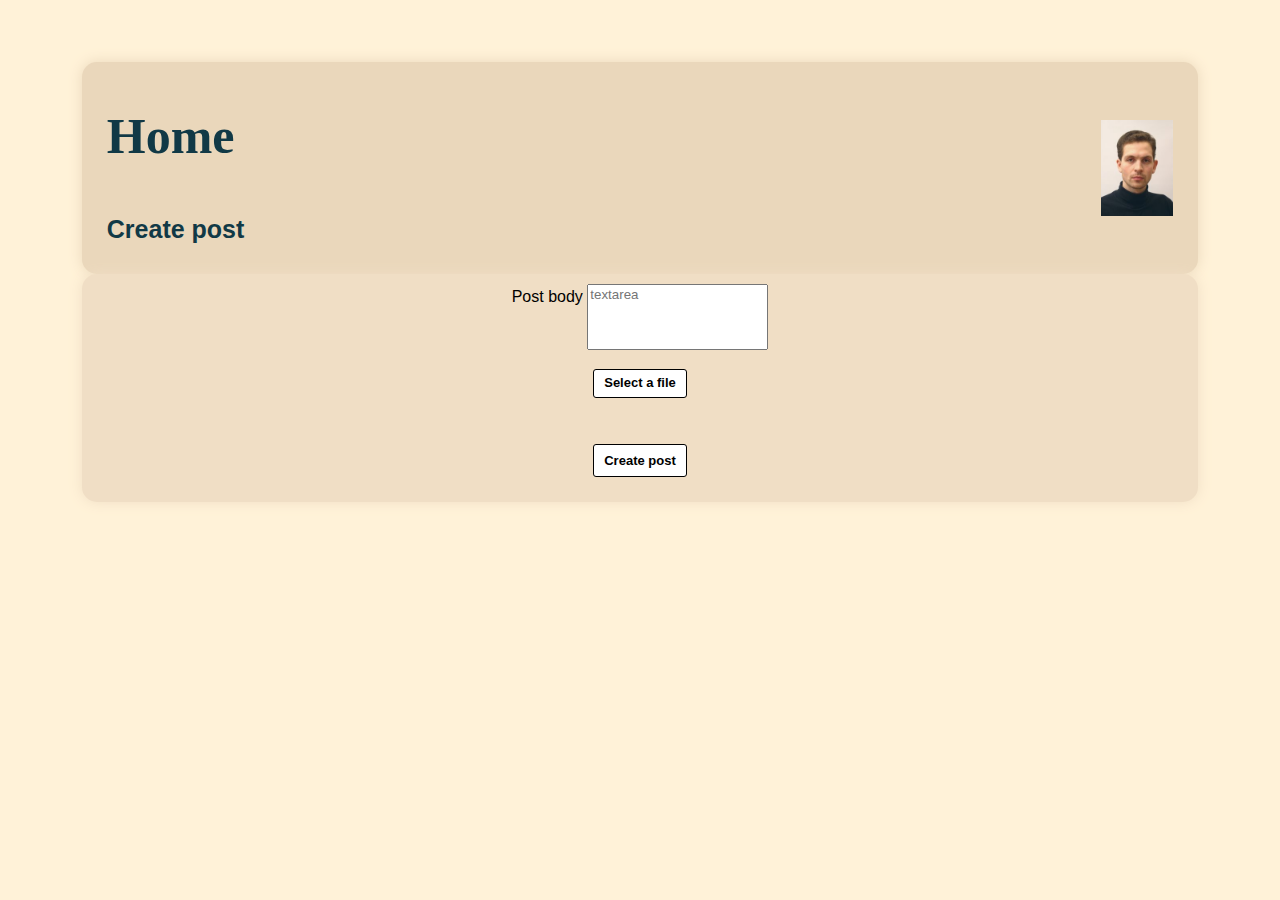
<file: addPost.html>
<!DOCTYPE html>
<html lang="en">
<head>
    <meta charset="UTF-8">
    <meta name="viewport" content="width=device-width, initial-scale=1.0">
    <link rel="stylesheet" href="res/css/style.css">
    <title>addPost</title>
</head>
<body class="addPost">
    <div class="header">
        <div class="headerText">
            <h1><a href="login.html">Home</a></h1>
            <p>Create post</p>
        </div>
        <div>
            <img src="res/images/heiki.jpg">
        </div>
    </div>
    
    <form class="addPostForm" action="index.html" method="POST" id="postForm">
        <div>
            <label for="textarea">Post body</label>
            <textarea id="textarea" name="textarea" placeholder="textarea" rows="4" cols="20"></textarea>
            
        </div>
        <div class="selectFile">
            <input type="file" id="fileInput" name="file" accept="image/png, image/jpeg">
            <label for="fileInput" class="custom-file-input"><strong>Select a file</strong></label>
        </div>
        <div>
            <br>
            <button type="submit" class="createPost">Create post</button>
        </div>
</body>
</html>
</file>
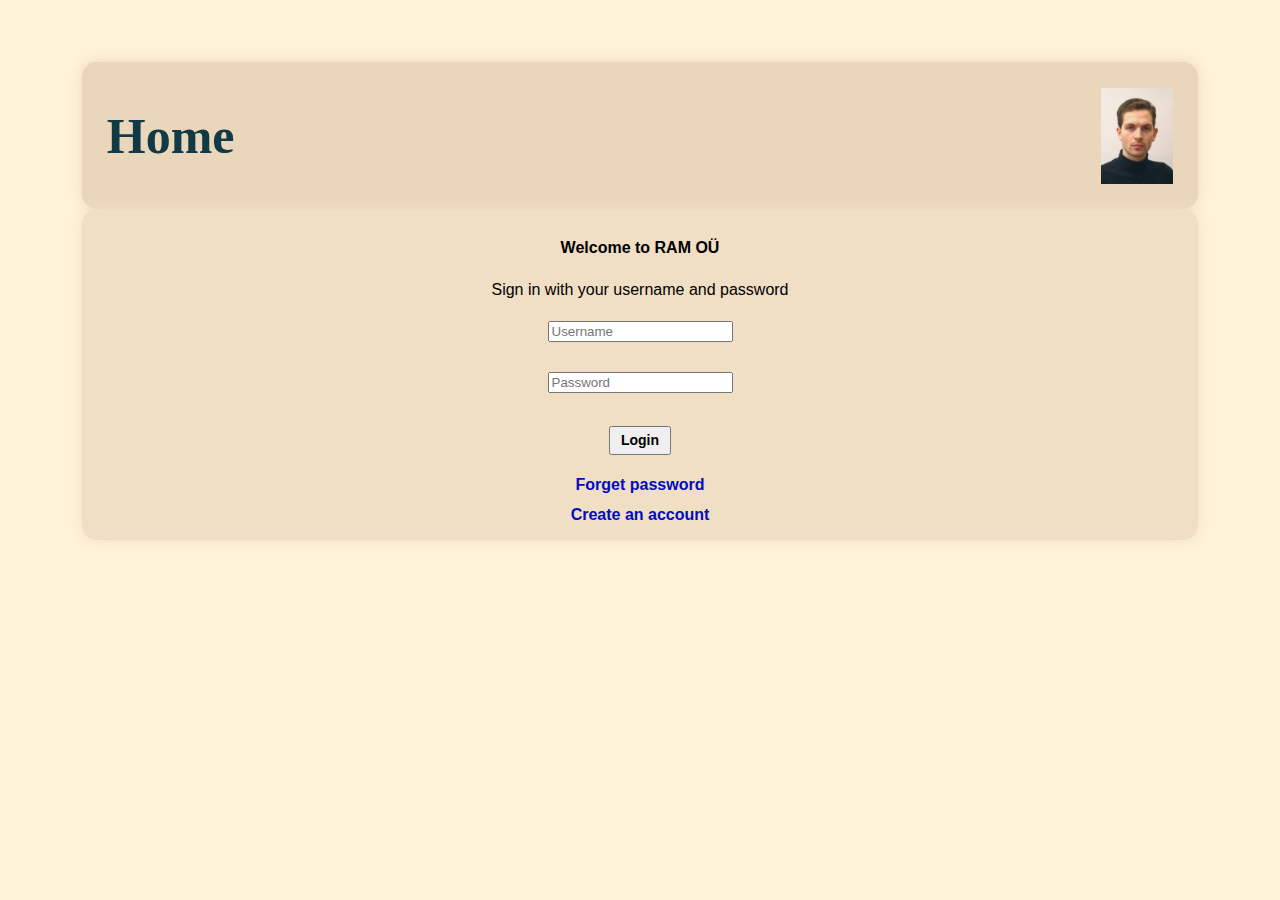
<file: login.html>
<!DOCTYPE html>
<html lang="en">
<head class=>
    <meta charset="UTF-8">
    <meta name="viewport" content="width=device-width, initial-scale=1.0">
    <link rel="stylesheet" href="res/css/style.css">
    <title>Login</title>
</head>
<body class="login">
    <div class="header">
        <div class="headerText">
            <h1><a href="login.html">Home</a></h1>
        </div>
        <div>
            <img src="res/images/heiki.jpg">
        </div>
    </div>
    <form class="loginForm" action="index.html" method="POST">
        <div class="formHeader">
            <p><strong>Welcome to RAM OÜ</strong></p>
            <p>Sign in with your username and password</p>
        </div>
        <div class="formBody">
            <input type="text" name="username" placeholder="Username" required>
            <br><br>
            <input type="password" name="password" placeholder="Password" required>
        </div>
        <div>
            <br>
            <button type="submit">Login</button><br>
            <a>Forget password</a><br>
            <a>Create an account</a>
        </div>
    </form>



</body>



</html>
</file>
<file: res/css/style.css>
*{
    box-sizing: border-box;
    font-family: sans-serif;
}

 body{
    line-height: 1.6;
    margin: 20px;
    min-width: 300px;
    background-color: #FFF2D8;
    
} 

footer{
    clear:both;
    text-align: center;
    font-weight: bold;
    justify-content: space-between;
    margin-left: 5%;
    margin-right: 5%; 
    margin-top: 5%;
    padding-left: 2%;
    padding-right: 2%;
    background-color:#EAD7BB;;
    box-shadow: 0px 0px 14px 0px #EAD7BB;
    color: #113946;
    font-size: 25px;
    border-radius: 15px 15px 15px 15px;
    font-family: "Comic Sans MS", "Comic Sans", cursive;
}

.login form, .addPost form{
    padding: 10px 15px;
    margin-left: 5%;
    margin-right: 5%;
    background-color: #f0dec5;
    text-align: center;
    box-shadow: 0px 0px 14px 0px #f0dec5;
    border-radius: 15px 15px 15px 15px;
}
div button {
    margin: 5px;
    margin-bottom: 15px;
    padding: 0 10px;
    text-align: center;
    font: bold 14px/25px Arial, sans-serif;
}

textarea {
    resize: none;
    text-align: left;
    vertical-align: top;
}

input[type='file'] {
color: rgba(0, 0, 0, 0)
}

.header{
    display: flex;
    align-items: center;
    justify-content: space-between;
    margin-left: 5%;
    margin-right: 5%; 
    margin-top: 5%;
    padding-left: 2%;
    padding-right: 2%;
    background-color:#EAD7BB;;
    box-shadow: 0px 0px 14px 0px #EAD7BB;
    text-align: left;
    font-size: 25px;
    border-radius: 15px 15px 15px 15px;
} 

.headerText a{
    color: #113946;
    text-decoration: none;
    cursor: pointer;
    font-family: "Comic Sans MS", "Comic Sans", cursive;
}

.header:hover{
    background-color: #BCA37F;
    box-shadow: 0px 0px 14px 0px #a1947d;
}

.header > .headerText a:hover{
    color: #57747e;
    
}


.header img{
    max-width: 40%;
    max-height: 40%;
    order: 1;
    float: right;
}

.headerText{
    order: 0;
}


.loginForm a{
    font: bold 16px/30px Arial, sans-serif;
    color: rgb(0, 13, 191);
}

h1 + p {
    font-weight: bold;
}

h1 ~ p{
    color: #113946;
}

.addPostForm{
    display: flex;
    flex-direction: column;
    justify-content: center;
    align-items: center;
}

#fileInput{
    display: none;
}

.custom-file-input, .createPost{
    display: inline-block;
    padding: 3px 10px;
    margin-top: 20%;
    font-size: 13px;
    cursor: pointer;
    background-color:white;
    color: black;
    border: 1px solid black;
    border-radius: 3px;
}

.post-container {
    margin: 20px;
    text-align: center;
  }

.post {
    border: 1px solid #EAD7BB;
    padding: 10px;
    margin-bottom: 20px;
    position: relative; 
    background-color: #EAD7BB; 
    max-width: 500px; 
    margin: auto; 
    border-radius: 20px 20px 20px 20px;
    margin-top: 10px;
  }

.user-profile {
    display: flex;
    align-items: center;
    margin-bottom: 10px;
    background-color: #BCA37F;
    border:1px solid #BCA37F;
    padding: 10px;
    border-radius: 20px 20px 20px 20px;
  }

.user-profile img {
    width: 50px;
    height: 50px;
    border-radius: 50%;
    margin-right: 10px;
  }

.post-image img {
    width: 100%;
    display: block;
    margin-bottom: 10px;
  }

.caption {
    font-size: 16px;
    text-align: left;
  }

.date {
    position: absolute;
    top: 10px;
    right: 10px;
    font-size: small;
    background-color: #dfcdb4;
    border: 1px solid #dfccb1;
    padding: 1px 5px;
    border-radius: 0px 15px 0px 15px;
  }

  .dropdown {
    position: relative;
  }

  .dropdown-content {
    display: none;
    position: absolute;
    background-color: #f9f9f9;
    min-width: 100px;
    box-shadow: 0px 8px 16px 0px rgba(0,0,0,0.2);
    z-index: 1;
    right: -31px;
    top: 100%;
    border-radius: 0px 15px 15px 15px;
  }

.dropdown-content a {
    display: block;
    padding: 5px 6px;
    text-decoration: none;
    color: #333;
    font-size: small;
}


.dropdown-content a:hover {
    background-color: #ddd;
    
}

#logout {
    border-radius: 0 0px 15px 15px;
}

#name {
    border-radius: 0 15px 0px 0px;
}

.likeDiv {
    text-align: right;
}

.like {
    width: 7%;
    height: 7%;
    border-radius: 50%;
    margin-right: 10px;
}

/*.sidebar-left,
.sidebar-right {
    width: 20%; 
    background-color: #EAD7BB; 
    height: 100vh;
}*/
  @media (min-width: 600px) {
    .loginForm {
        display: flex;
        flex-direction: column;
    }
    .header{
        display: flex;
        flex-direction: row;
    }
}
</file>
